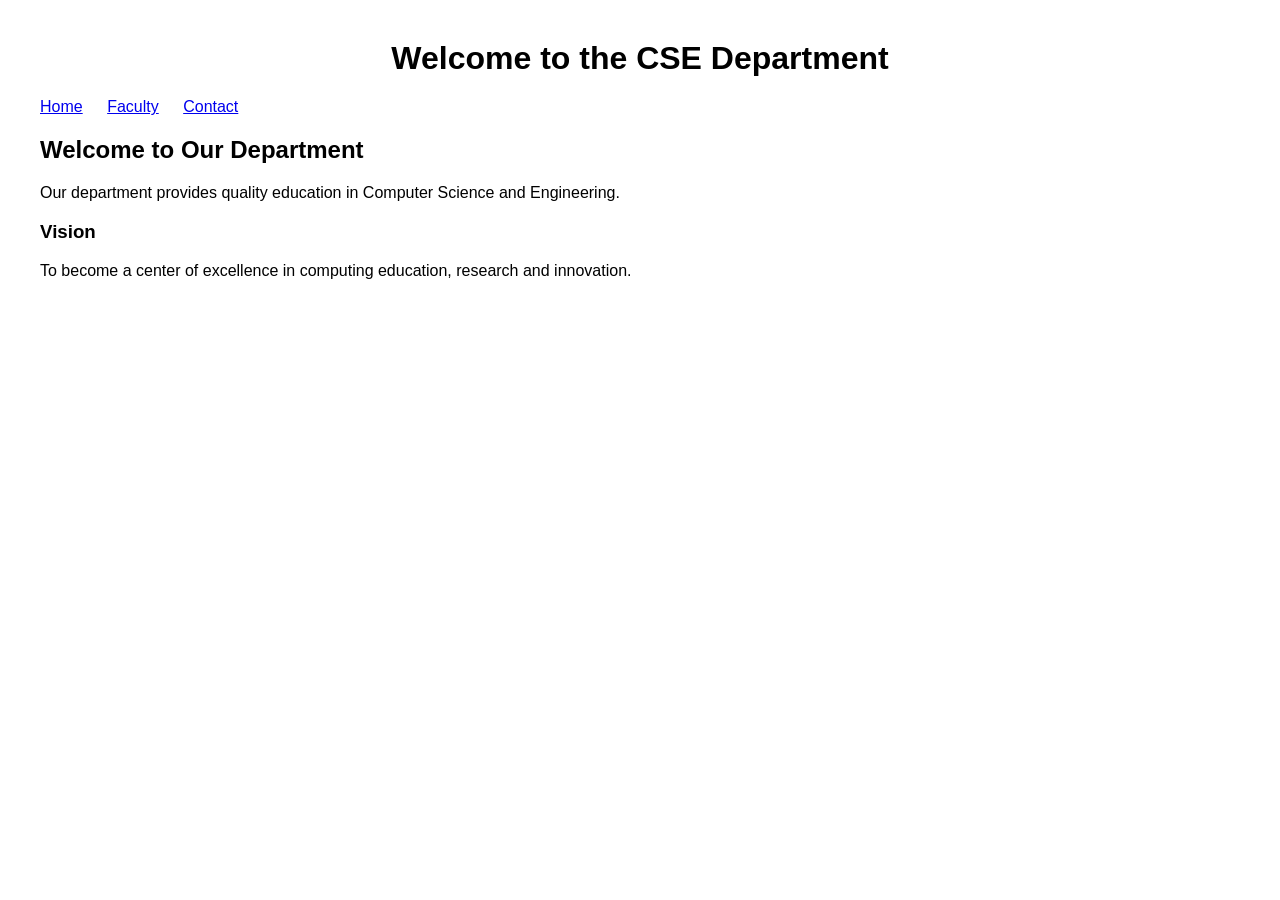
<file: index.html>
<!DOCTYPE html>
<html>
<head>
    <title>CSE Department</title>
    <link rel="stylesheet" href="style.css">
</head>
<body>


<h1>Welcome to the CSE Department</h1>


    <nav>
        <a href="index.html">Home</a>
        <a href="faculty.html">Faculty</a>
        <a href="contact.html">Contact</a>
    </nav>

    <h2>Welcome to Our Department</h2>

    <p>Our department provides quality education in Computer Science and Engineering.</p>

    <h3>Vision</h3>

    <p>To become a center of excellence in computing education, research and innovation.</p>

</body>
</html>
</file>
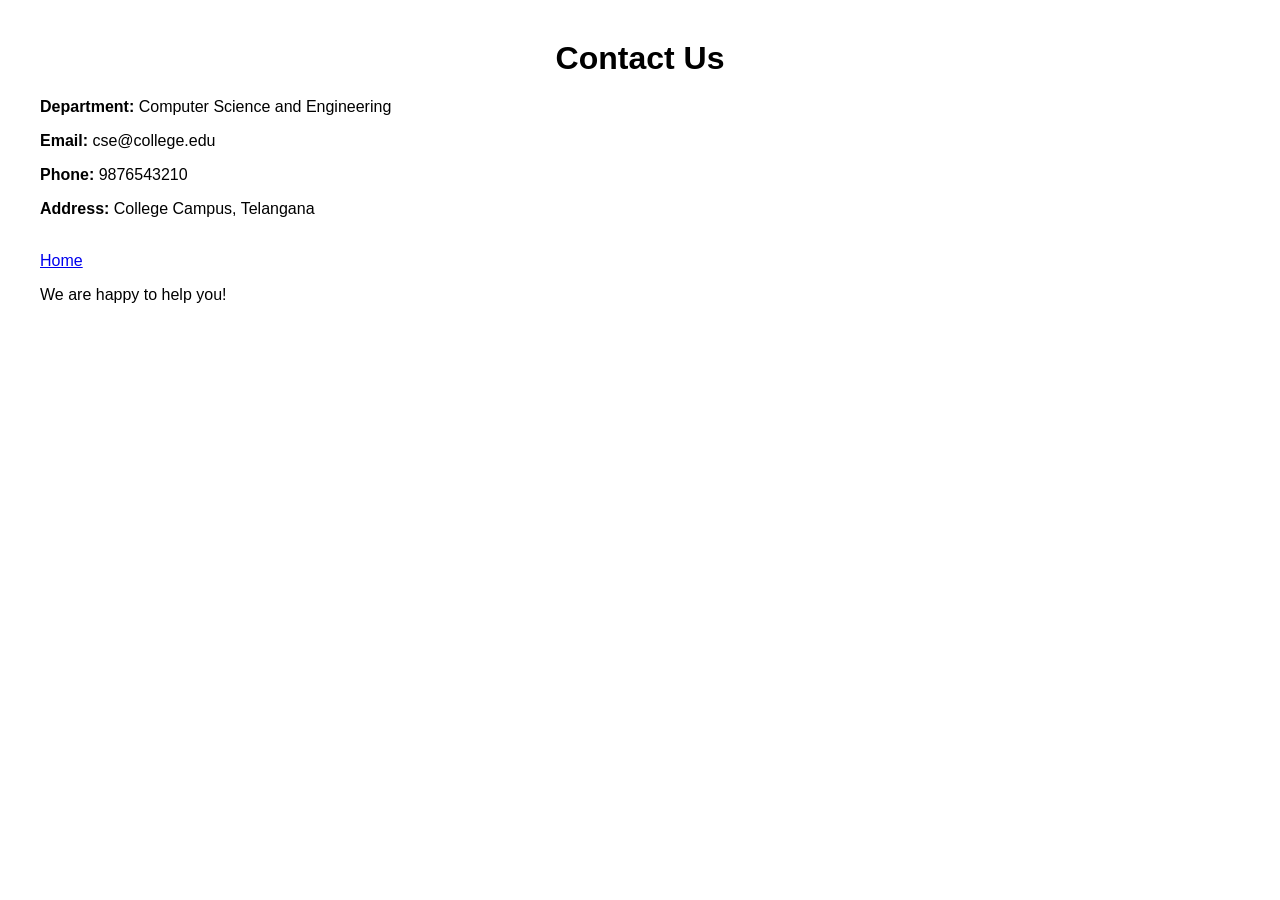
<file: contact.html>
<!DOCTYPE html>
<html>
<head>
    <title>Contact - CSE Department</title>
    <link rel="stylesheet" href="style.css">
</head>
<body>
    <h1>Contact Us</h1>

    <p><strong>Department:</strong> Computer Science and Engineering</p>
    <p><strong>Email:</strong> cse@college.edu</p>
    <p><strong>Phone:</strong> 9876543210</p>
    <p><strong>Address:</strong> College Campus, Telangana</p>

    <br>
    <a href="index.html">Home</a>
<p>We are happy to help you!</p>
</body>
</html>
</file>
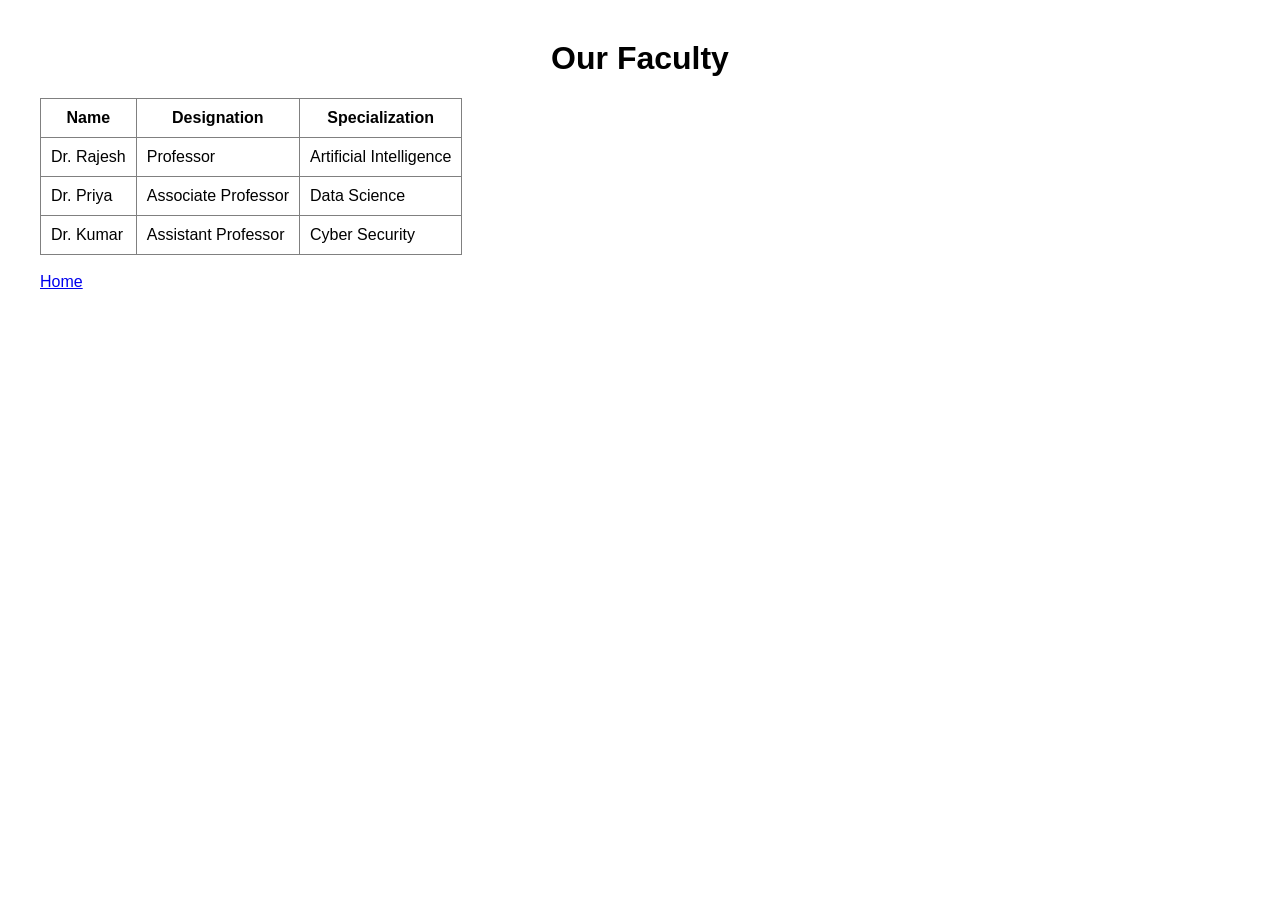
<file: faculty.html>
<!DOCTYPE html>
<html>
<head>
    <title>Faculty - CSE Department</title>
    <link rel="stylesheet" href="style.css">
</head>
<body>

    <h1>Our Faculty</h1>

    <table border="1">
        <tr>
            <th>Name</th>
            <th>Designation</th>
            <th>Specialization</th>
        </tr>
        <tr>
            <td>Dr. Rajesh</td>
            <td>Professor</td>
            <td>Artificial Intelligence</td>
        </tr>
        <tr>
            <td>Dr. Priya</td>
            <td>Associate Professor</td>
            <td>Data Science</td>
        </tr>
        <tr>
            <td>Dr. Kumar</td>
            <td>Assistant Professor</td>
            <td>Cyber Security</td>
        </tr>
    </table>

    <br>
    <a href="index.html">Home</a>

</body>
</html>
</file>
<file: style.css>
body {
    font-family: Arial, sans-serif;
    margin: 40px;
}

h1 {
    text-align: center;
}

nav {
    margin: 20px 0;
}

nav a {
    margin-right: 20px;
}

table {
    border-collapse: collapse;
}

th, td {
    padding: 10px;
}
</file>
